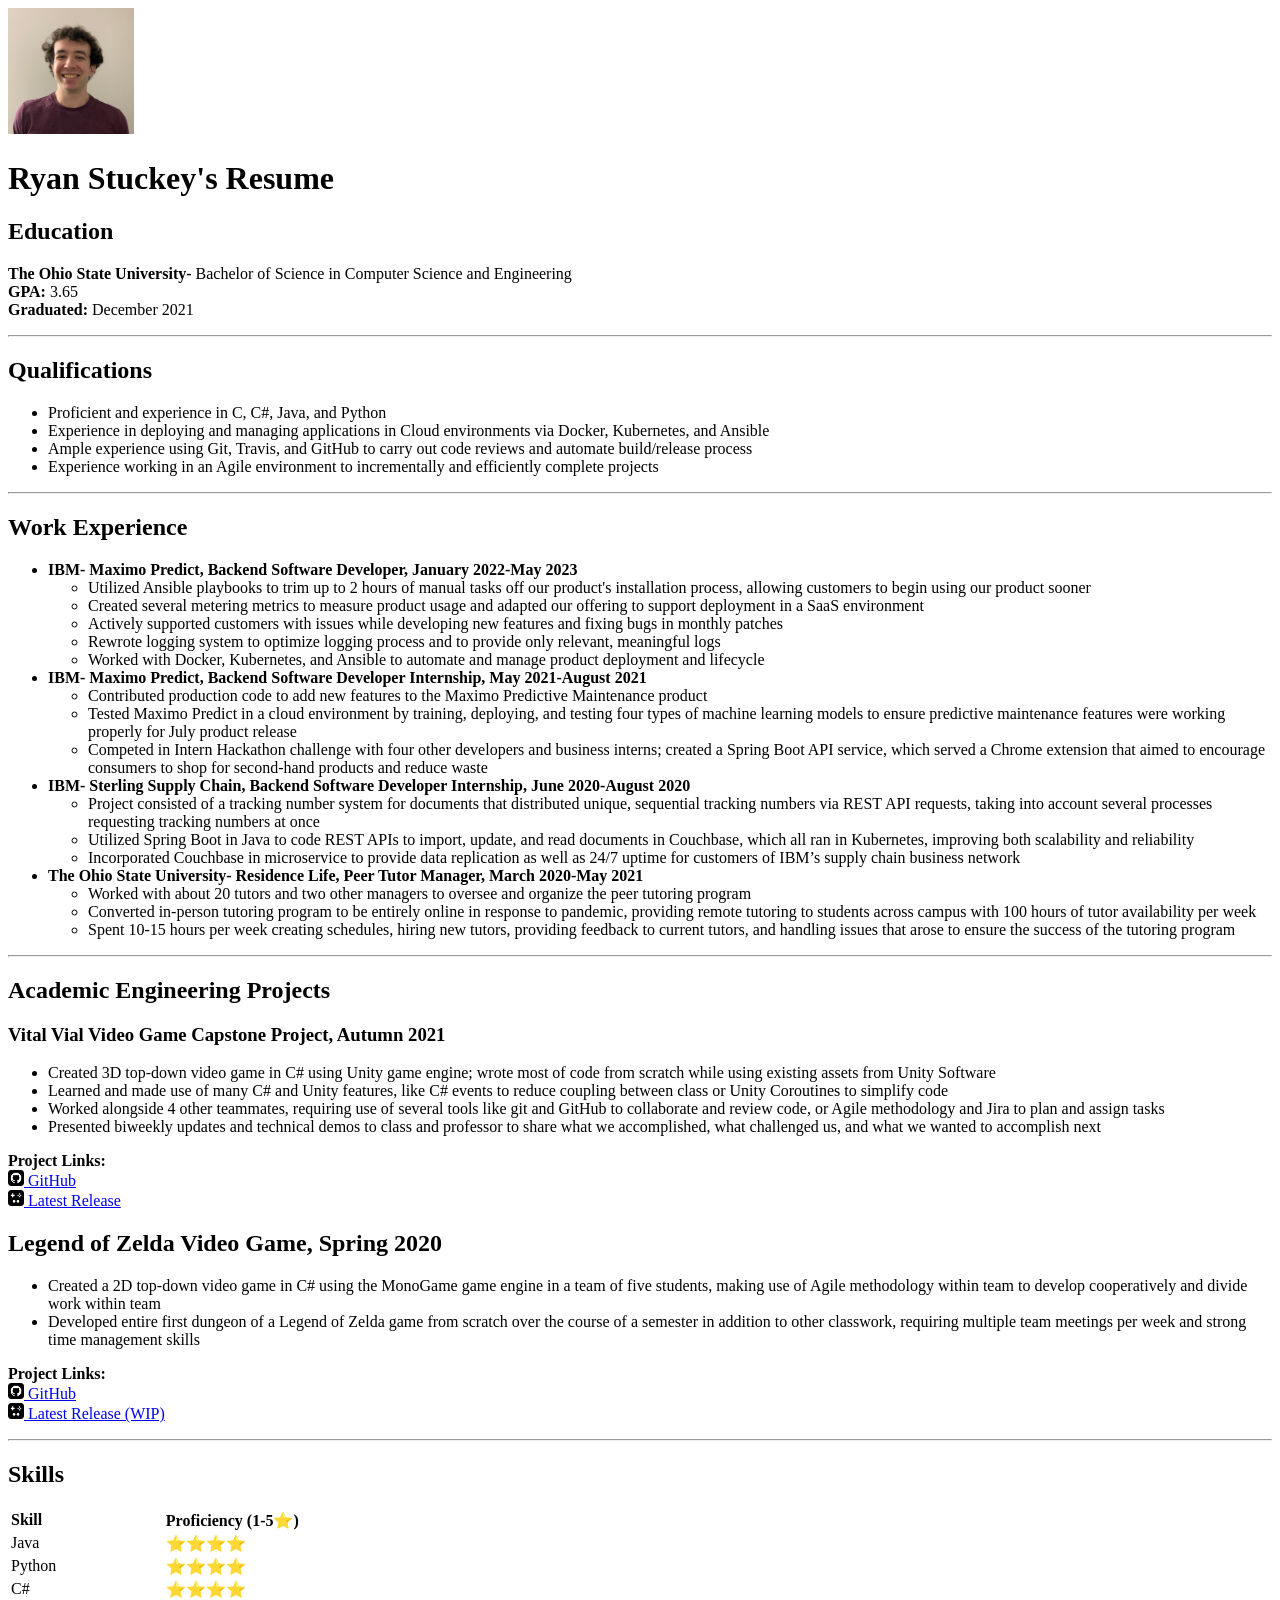
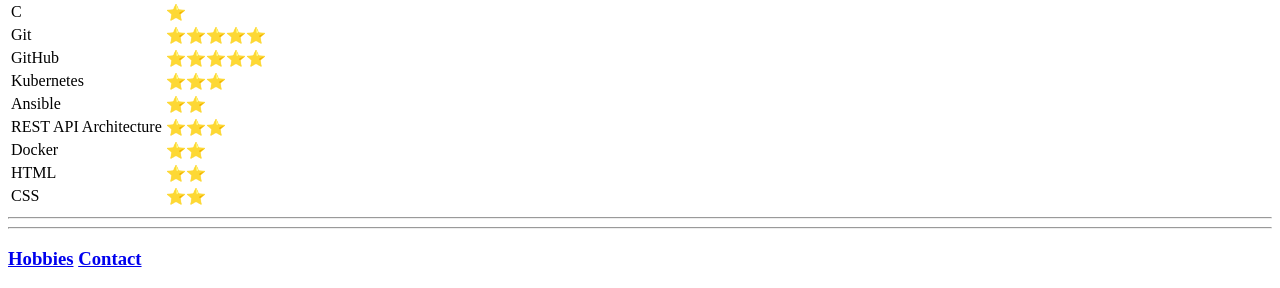
<file: index.html>
<!DOCTYPE html>
<html lang="en">
  <head>
    <meta charset="UTF-8" />
    <meta name="viewport" content="width=device-width, initial-scale=1.0" />
    <title>Ryan Stuckey's Resume</title>
  </head>

  <body>
    <img src="image/headshot.jpg" alt="a picture of me" width="10%" />
    <h1>Ryan Stuckey's Resume</h1>
    <h2>Education</h2>
    <p>
      <b>The Ohio State University-</b> Bachelor of Science in Computer Science
      and Engineering
      <br />
      <b>GPA:</b> 3.65
      <br />
      <b>Graduated:</b> December 2021
    </p>
    <hr />

    <h2>Qualifications</h2>
    <ul>
      <li>Proficient and experience in C, C#, Java, and Python</li>

      <li>
        Experience in deploying and managing applications in Cloud environments
        via Docker, Kubernetes, and Ansible
      </li>
      <li>
        Ample experience using Git, Travis, and GitHub to carry out code reviews
        and automate build/release process
      </li>
      <li>
        Experience working in an Agile environment to incrementally and
        efficiently complete projects
      </li>
    </ul>
    <hr />

    <h2>Work Experience</h2>
    <ul>
      <li>
        <b>
          IBM- Maximo Predict, Backend Software Developer, January 2022-May 2023
        </b>
        <ul>
          <li>
            Utilized Ansible playbooks to trim up to 2 hours of manual tasks off
            our product's installation process, allowing customers to begin
            using our product sooner
          </li>
          <li>
            Created several metering metrics to measure product usage and
            adapted our offering to support deployment in a SaaS environment
          </li>
          <li>
            Actively supported customers with issues while developing new
            features and fixing bugs in monthly patches
          </li>
          <li>
            Rewrote logging system to optimize logging process and to provide
            only relevant, meaningful logs
          </li>
          <li>
            Worked with Docker, Kubernetes, and Ansible to automate and manage
            product deployment and lifecycle
          </li>
        </ul>
      </li>

      <li>
        <b>
          IBM- Maximo Predict, Backend Software Developer Internship, May
          2021-August 2021
        </b>
        <ul>
          <li>
            Contributed production code to add new features to the Maximo
            Predictive Maintenance product
          </li>
          <li>
            Tested Maximo Predict in a cloud environment by training, deploying,
            and testing four types of machine learning models to ensure
            predictive maintenance features were working properly for July
            product release
          </li>
          <li>
            Competed in Intern Hackathon challenge with four other developers
            and business interns; created a Spring Boot API service, which
            served a Chrome extension that aimed to encourage consumers to shop
            for second-hand products and reduce waste
          </li>
        </ul>
      </li>

      <li>
        <b>
          IBM- Sterling Supply Chain, Backend Software Developer Internship,
          June 2020-August 2020
        </b>
        <ul>
          <li>
            Project consisted of a tracking number system for documents that
            distributed unique, sequential tracking numbers via REST API
            requests, taking into account several processes requesting tracking
            numbers at once
          </li>
          <li>
            Utilized Spring Boot in Java to code REST APIs to import, update,
            and read documents in Couchbase, which all ran in Kubernetes,
            improving both scalability and reliability
          </li>
          <li>
            Incorporated Couchbase in microservice to provide data replication
            as well as 24/7 uptime for customers of IBM’s supply chain business
            network
          </li>
        </ul>
      </li>

      <li>
        <b>
          The Ohio State University- Residence Life, Peer Tutor Manager, March
          2020-May 2021
        </b>
        <ul>
          <li>
            Worked with about 20 tutors and two other managers to oversee and
            organize the peer tutoring program
          </li>
          <li>
            Converted in-person tutoring program to be entirely online in
            response to pandemic, providing remote tutoring to students across
            campus with 100 hours of tutor availability per week
          </li>
          <li>
            Spent 10-15 hours per week creating schedules, hiring new tutors,
            providing feedback to current tutors, and handling issues that arose
            to ensure the success of the tutoring program
          </li>
        </ul>
      </li>
    </ul>
    <hr />

    <h2>Academic Engineering Projects</h2>
    <h3>Vital Vial Video Game Capstone Project, Autumn 2021</h3>
    <ul>
      <li>
        Created 3D top-down video game in C# using Unity game engine; wrote most
        of code from scratch while using existing assets from Unity Software
      </li>
      <li>
        Learned and made use of many C# and Unity features, like C# events to
        reduce coupling between class or Unity Coroutines to simplify code
      </li>
      <li>
        Worked alongside 4 other teammates, requiring use of several tools like
        git and GitHub to collaborate and review code, or Agile methodology and
        Jira to plan and assign tasks
      </li>
      <li>
        Presented biweekly updates and technical demos to class and professor to
        share what we accomplished, what challenged us, and what we wanted to
        accomplish next
      </li>
    </ul>
    <p>
      <b>Project Links:</b>
      <br />
      <a href="https://github.com/ryanstuckey0/VitalVialGame">
        <img src="image/github.png" alt="GitHub icon" height="16px" />
        GitHub
      </a>
      <br />
      <a href="https://github.com/ryanstuckey0/VitalVialGame/releases/latest">
        <img
          src="image/gamepad.png"
          alt="a gamepad to play a video game"
          height="16px"
        />
        Latest Release
      </a>
    </p>

    <h2>Legend of Zelda Video Game, Spring 2020</h2>
    <ul>
      <li>
        Created a 2D top-down video game in C# using the MonoGame game engine in
        a team of five students, making use of Agile methodology within team to
        develop cooperatively and divide work within team
      </li>
      <li>
        Developed entire first dungeon of a Legend of Zelda game from scratch
        over the course of a semester in addition to other classwork, requiring
        multiple team meetings per week and strong time management skills
      </li>
    </ul>
    <p>
      <b>Project Links:</b>
      <br />
      <a href="https://github.com/ryanstuckey0/legend-of-zelda">
        <img src="image/github.png" alt="GitHub icon" height="16px" />
        GitHub
      </a>
      <br />
      <a href="https://github.com/ryanstuckey0/legend-of-zelda/releases/latest">
        <img
          src="image/gamepad.png"
          alt="a gamepad to play a video game"
          height="16px"
        />
        Latest Release (WIP)
      </a>
    </p>
    <hr />

    <h2>Skills</h2>
    <table>
      <tr>
        <th style="text-align: left">Skill</th>
        <th>Proficiency (1-5⭐️)</th>
      </tr>
      <tr>
        <td>Java</td>
        <td>⭐️⭐️⭐️⭐️</td>
      </tr>
      <tr>
        <td>Python</td>
        <td>⭐️⭐️⭐️⭐️</td>
      </tr>
      <tr>
        <td>C#</td>
        <td>⭐️⭐️⭐️⭐️</td>
      </tr>
      <tr>
        <td>C</td>
        <td>⭐️</td>
      </tr>
      <tr>
        <td>Git</td>
        <td>⭐️⭐️⭐️⭐️⭐️</td>
      </tr>
      <tr>
        <td>GitHub</td>
        <td>⭐️⭐️⭐️⭐️⭐️</td>
      </tr>
      <tr>
        <td>Kubernetes</td>
        <td>⭐️⭐️⭐️</td>
      </tr>
      <tr>
        <td>Ansible</td>
        <td>⭐️⭐️</td>
      </tr>
      <tr>
        <td>REST API Architecture</td>
        <td>⭐️⭐️⭐️</td>
      </tr>
      <tr>
        <td>Docker</td>
        <td>⭐️⭐️</td>
      </tr>
      <tr>
        <td>HTML</td>
        <td>⭐️⭐️</td>
      </tr>
      <tr>
        <td>CSS</td>
        <td>⭐️⭐️</td>
      </tr>
    </table>

    <hr />
    <hr />
    <h3>
      <a href="hobbies.html">Hobbies</a>
      <a href="contact.html">Contact</a>
    </h3>
  </body>
</html>
</file>
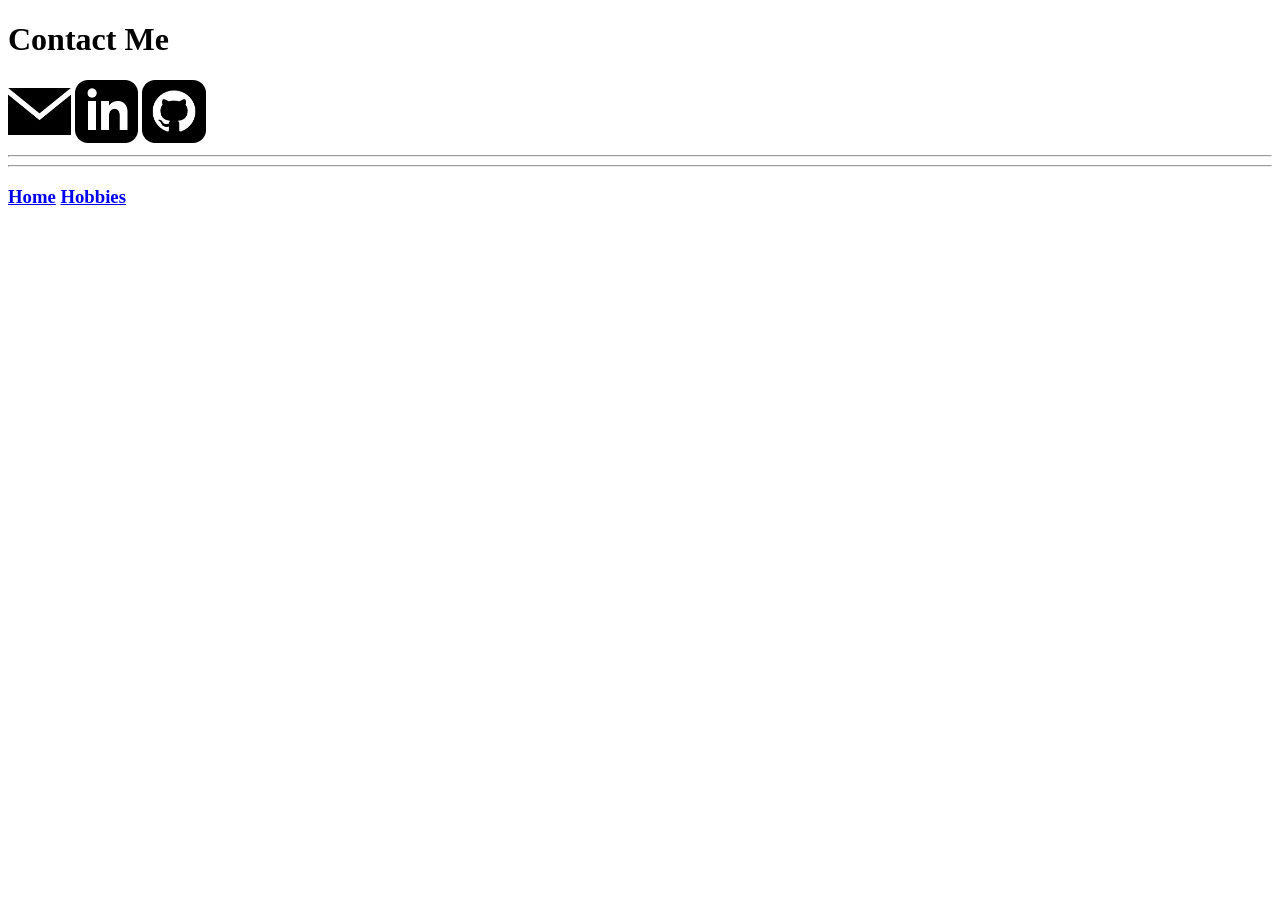
<file: contact.html>
<!DOCTYPE html>
<html lang="en">
  <head>
    <meta charset="UTF-8" />
    <meta http-equiv="X-UA-Compatible" content="IE=edge" />
    <meta name="viewport" content="width=device-width, initial-scale=1.0" />
    <title>My Contact Info</title>
  </head>
  <body>
    <h1>Contact Me</h1>

    <a href="mailto:ryanstuckey0@gmail.com" style="text-decoration: none">
      <img src="image/email.png" alt="an envelope" width="5%" />
    </a>
    <a href="https://github.com/ryanstuckey0" style="text-decoration: none">
      <img src="image/linkedin.png" alt="the LinkedIn logo" width="5%" />
    </a>
    <a href="https://github.com/ryanstuckey0" style="text-decoration: none">
      <img src="image/github.png" alt="the GitHub logo" width="5%" />
    </a>

    <hr />
    <hr />
    <h3>
      <a href="index.html">Home</a>
      <a href="hobbies.html">Hobbies</a>
    </h3>
  </body>
</html>
</file>
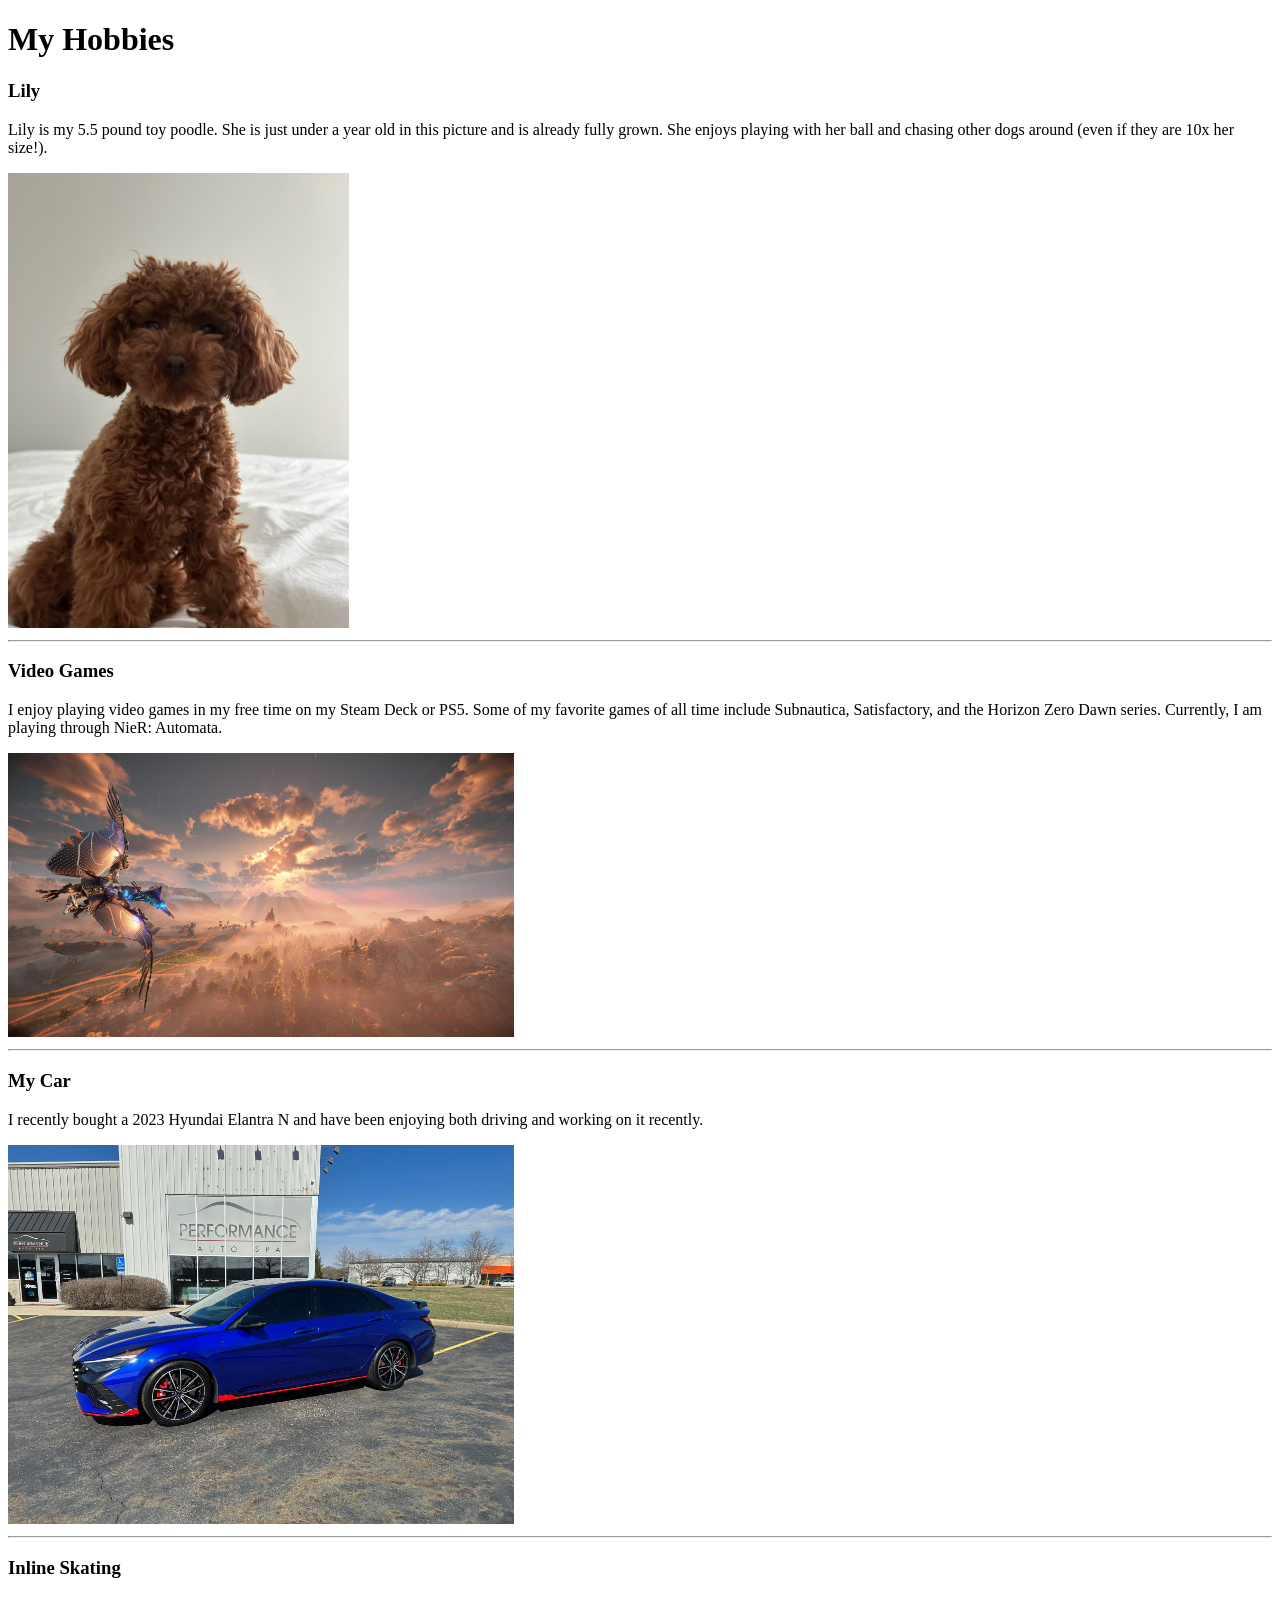
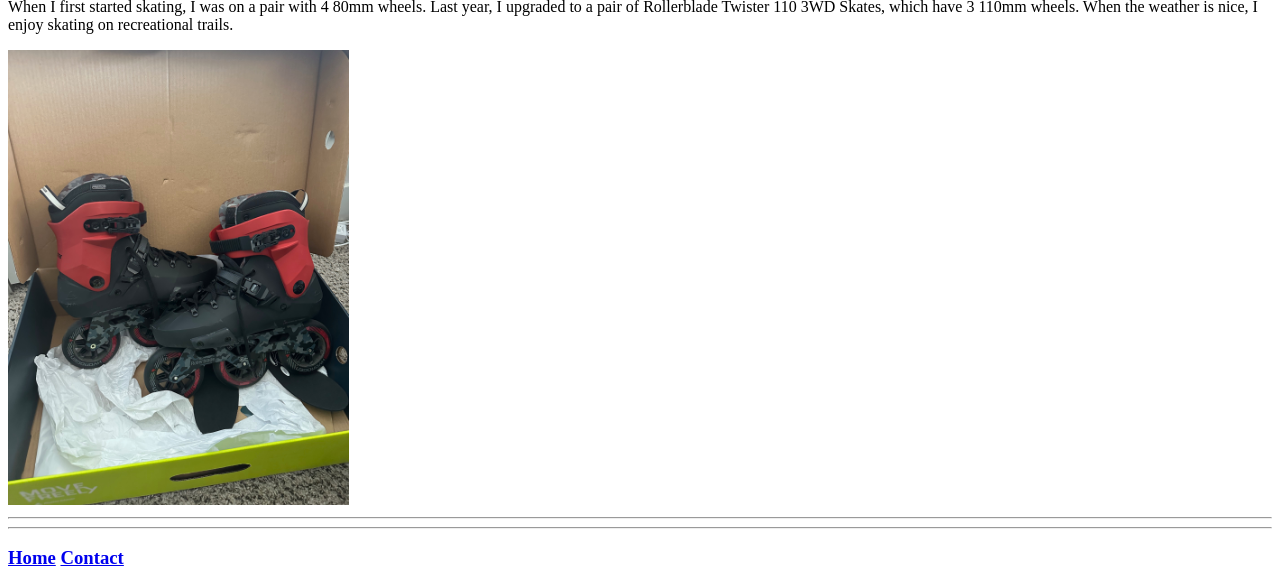
<file: hobbies.html>
<!DOCTYPE html>
<html lang="en">
  <head>
    <meta charset="UTF-8" />
    <meta name="viewport" content="width=device-width, initial-scale=1.0" />
    <title>My Hobbies</title>
  </head>
  <body>
    <h1>My Hobbies</h1>

    <h3>Lily</h3>
    <p>
      Lily is my 5.5 pound toy poodle. She is just under a year old in this
      picture and is already fully grown. She enjoys playing with her ball and
      chasing other dogs around (even if they are 10x her size!).
    </p>
    <img src="image/lily.jpeg" alt="a picture of Lily" width="27%" />
    <hr />

    <h3>Video Games</h3>
    <p>
      I enjoy playing video games in my free time on my Steam Deck or PS5. Some
      of my favorite games of all time include Subnautica, Satisfactory, and the
      Horizon Zero Dawn series. Currently, I am playing through NieR: Automata.
    </p>
    <img
      src="image/horizon.jpeg"
      alt="a picture from Horizon Forbidden West of a sunwing flying into the sunset"
      width="40%"
    />
    <hr />

    <h3>My Car</h3>
    <p>
      I recently bought a 2023 Hyundai Elantra N and have been enjoying both
      driving and working on it recently.
    </p>
    <img src="image/car.jpeg" alt="a blue 2023 Hyundai Elantra N" width="40%" />
    <hr />

    <h3>Inline Skating</h3>
    <p>
      When I first started skating, I was on a pair with 4 80mm wheels. Last
      year, I upgraded to a pair of Rollerblade Twister 110 3WD Skates, which
      have 3 110mm wheels. When the weather is nice, I enjoy skating on
      recreational trails.
    </p>
    <img
      src="image/inline-skates.jpeg"
      alt="a pair of inline skates"
      width="27%"
    />

    <hr />
    <hr />
    <h3>
      <a href="index.html">Home</a>
      <a href="contact.html">Contact</a>
    </h3>
  </body>
</html>
</file>
